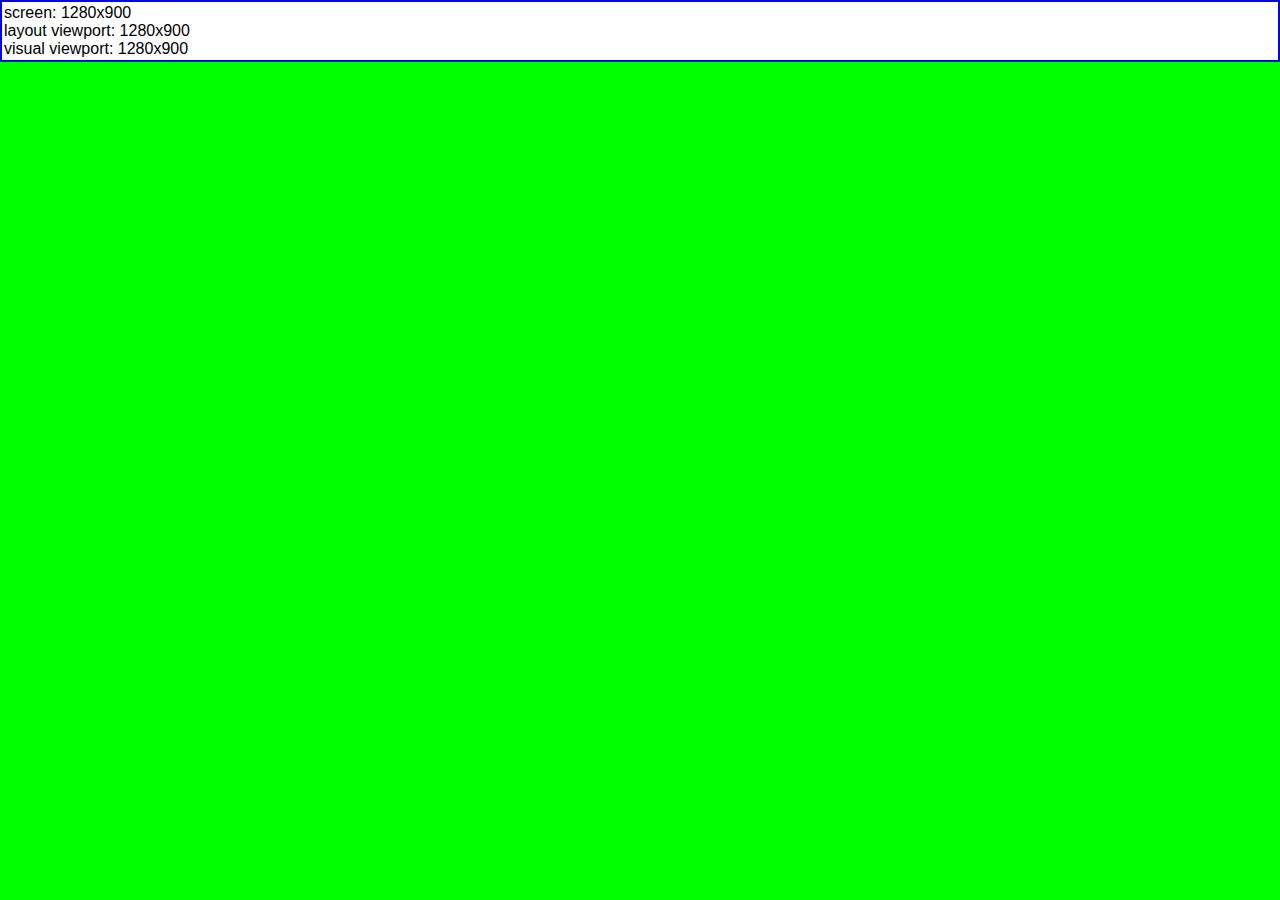
<file: resolution/src/index.html>
<!DOCTYPE html>
<html>
  <head>
	<meta http-equiv="Content-type" content="text/html; charset=utf-8">
    <title>Playground</title>
    <link rel="stylesheet" type="text/css" href="css/style.css"/>
  </head>
  <body>
    <div id="views">
      <div id="mainView">
        <div id="screenResolution"></div>
        <div id="lviewportResolution"></div>
        <div id="vviewportResolution"></div>
      </div>
    </div>
    <script type="text/javascript" src="js/script.js"></script>
  </body>
</html>
</file>
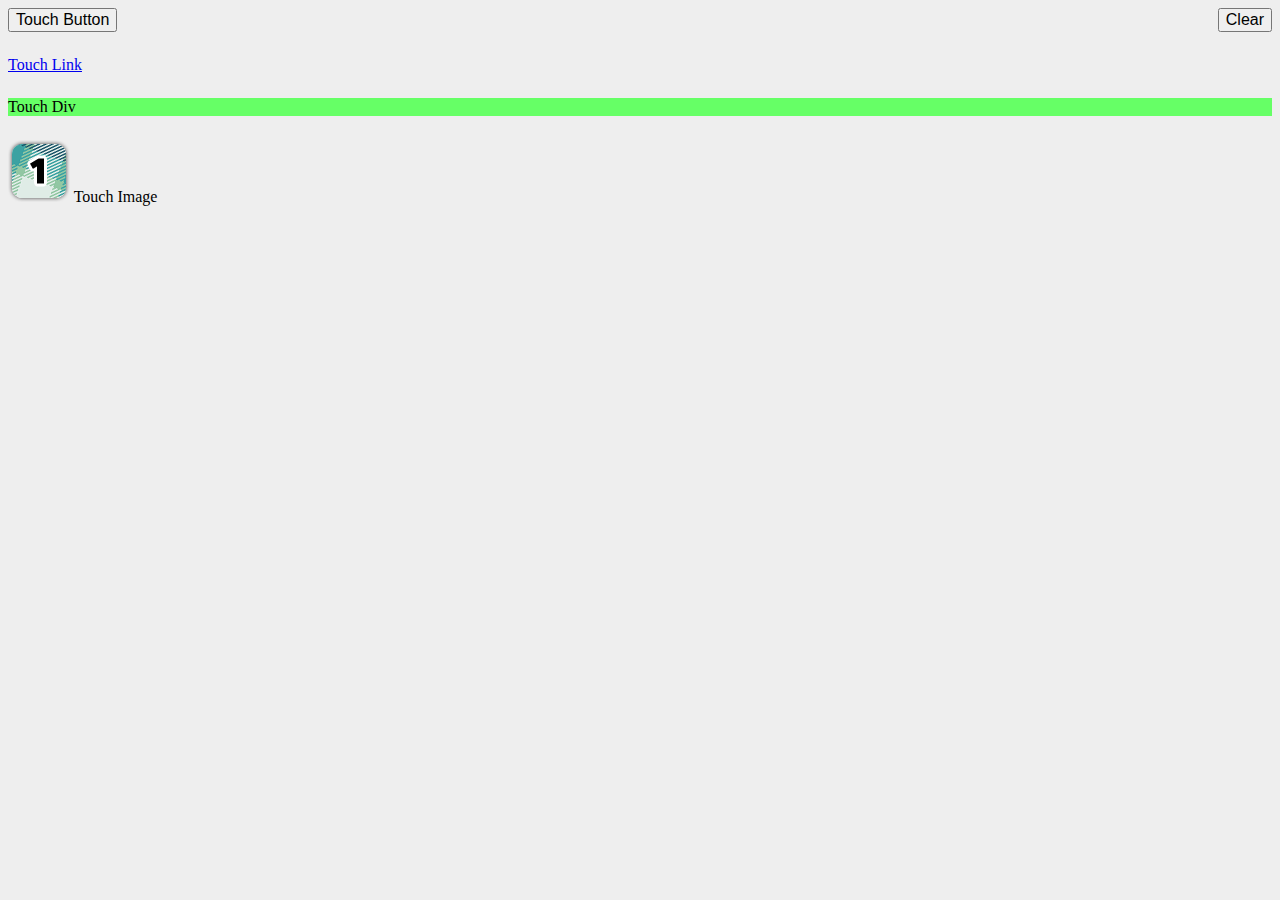
<file: touch/src/index.html>
<!DOCTYPE html>
<html>
  <head>
	<meta http-equiv="Content-type" content="text/html; charset=utf-8">
    <title>Playground</title>
    <link rel="stylesheet" type="text/css" href="css/style.css"/>
  </head>
  <body>
    <div id="buttonDiv">
      <button id="clearButton" type="button">Clear</button>
      <button type="button"
              onmousedown="showEvent('button.mousedown')" 
              onmouseup="showEvent('button.mouseup')" 
              onclick="showEvent('button.click')">
        Touch Button
      </button>
    </div>
    <div id="linkDiv">
      <a href="javascript:void(null)" 
         onmousedown="showEvent('link.mousedown')" 
         onmouseup="showEvent('link.mouseup')" 
         onclick="showEvent('link.click')">
        Touch Link
      </a>
    </div>
    <div id="touchDiv"
         onmousedown="showEvent('div.mousedown')" 
         onmouseup="showEvent('div.mouseup')" 
         onclick="showEvent('div.click')">
      Touch Div
    </div>
    <div id="imageDiv">
      <img src="img/1.png"
           onmousedown="showEvent('img.mousedown')" 
           onmouseup="showEvent('img.mouseup')" 
           onclick="showEvent('img.click')" />
      Touch Image
    </div>
    <div id="eventDisplay"></div>
    <script type="text/javascript" src="js/script.js"></script>
  </body>
</html>
</file>
<file: resolution/src/css/style.css>
* {
  font-family: Verdana, Helvetica, sans-serif;
  font-size: 16px;
}

body {
  margin: 0px;
  padding: 0px;
  background-color: #00FF00;
}

#views {
  padding: 2px;
  background-color: #0000FF;
}

#mainView {
  padding: 2px;
  background-color: #FFFFFF;
}
</file>
<file: touch/src/css/style.css>
body {
  background-color: #EEEEEE;
  font-size: 16px;
  margin: 0px;
  padding: 8px;
}

button {
  font-size: 16px;
}

#clearButton {
  float: right;
}

#linkDiv {
  margin: 24px 0px;
}

#touchDiv {
  background-color: #66FF66;
  margin: 24px 0px;
}

#imgDiv {
  margin: 24px 0px;
}

#eventDisplay {
  background-color: #DDDDDD;
  margin: 24px 0px;
  font-size: 12px;
}
</file>
